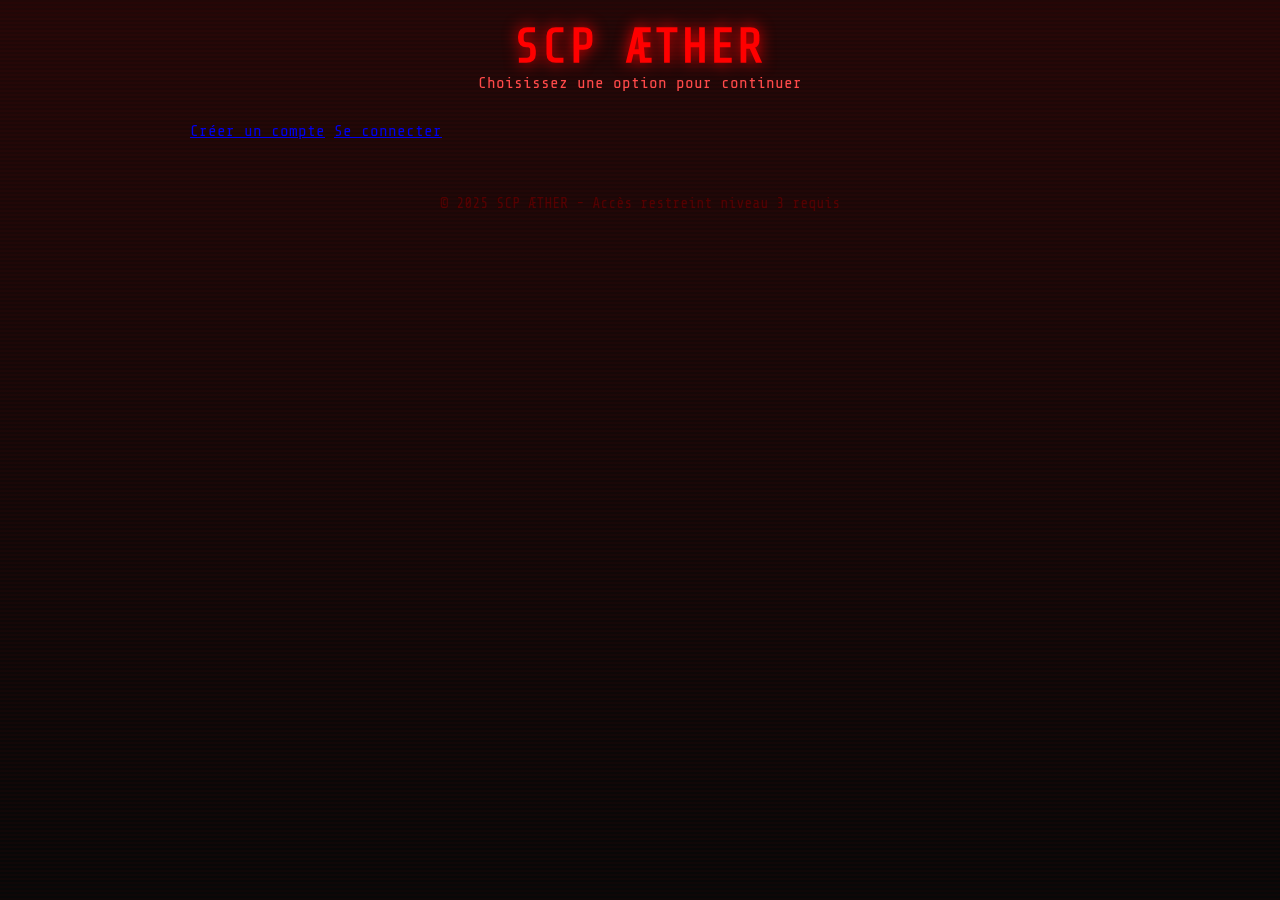
<file: index.html>
<!DOCTYPE html>
<html lang="fr">
<head>
  <meta charset="UTF-8" />
  <meta name="viewport" content="width=device-width, initial-scale=1" />
  <title>SCP ÆTHER - Accueil</title>
  <link rel="stylesheet" href="style.css" />
</head>
<body>
  <header>
    <h1>SCP ÆTHER</h1>
    <p class="subtitle">Choisissez une option pour continuer</p>
  </header>

  <main class="home-options">
    <a href="register.html" class="button">Créer un compte</a>
    <a href="login.html" class="button">Se connecter</a>
  </main>

  <footer>
    <p>&copy; 2025 SCP ÆTHER - Accès restreint niveau 3 requis</p>
  </footer>
</body>
</html>
</file>
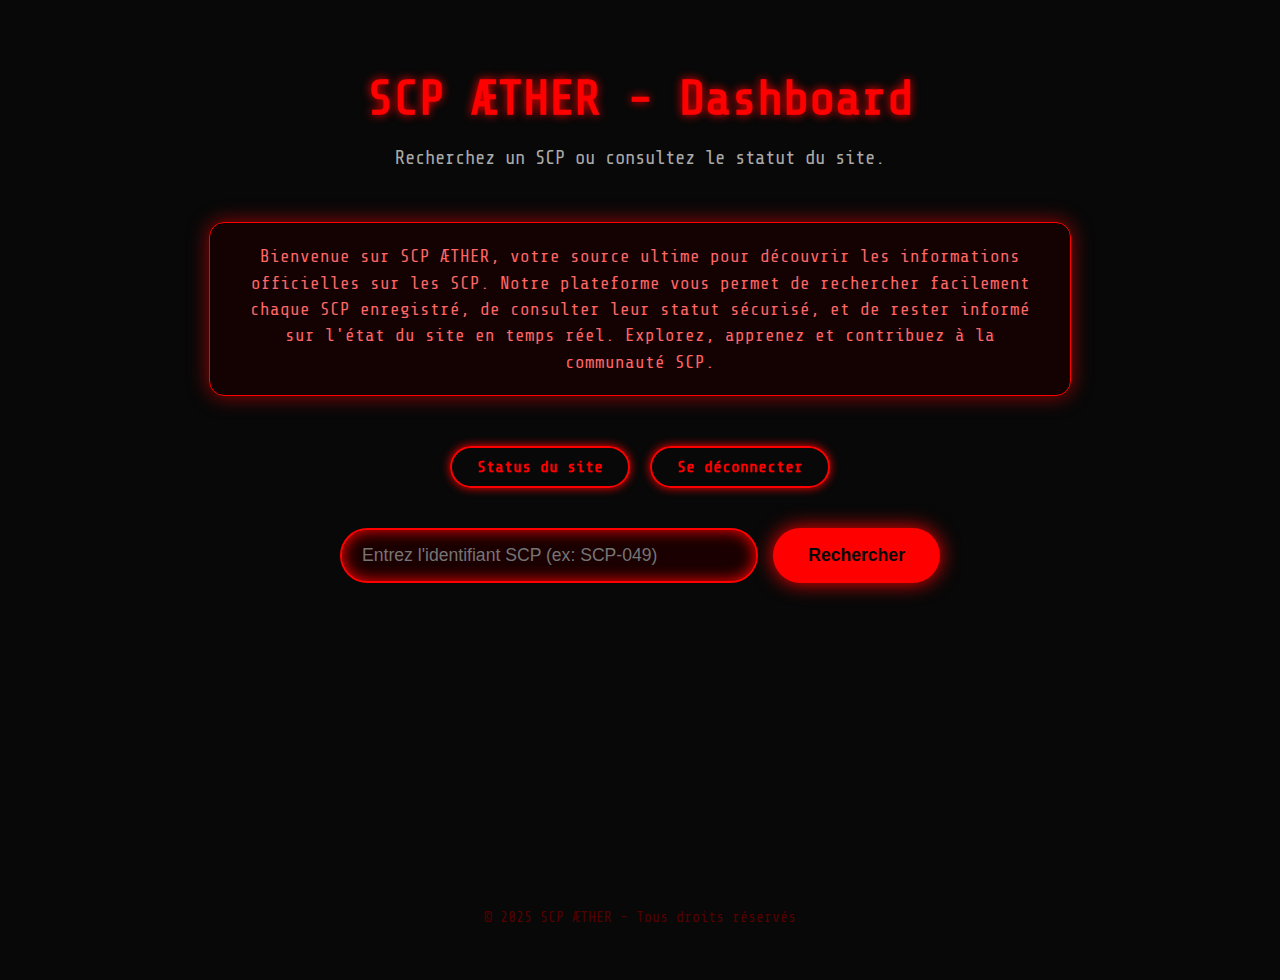
<file: dashboard.html>
<!DOCTYPE html>
<html lang="fr">
<head>
  <meta charset="UTF-8" />
  <meta name="viewport" content="width=device-width, initial-scale=1" />
  <title>Dashboard SCP ÆTHER</title>
  <link href="https://fonts.googleapis.com/css2?family=Share+Tech+Mono&display=swap" rel="stylesheet" />
  <style>
    /* Styles général */
    body {
      background-color: #080808;
      color: #ff0000;
      font-family: 'Share Tech Mono', monospace;
      margin: 0;
      min-height: 100vh;
      display: flex;
      flex-direction: column;
      align-items: center;
      padding: 40px 20px;
    }
    header {
      text-align: center;
      margin-bottom: 30px;
      user-select: none;
    }
    header h1 {
      font-size: 3em;
      text-shadow: 0 0 10px #ff0000;
      margin-bottom: 10px;
    }
    header p.subtitle {
      color: #aaa;
      font-size: 1.2em;
      margin-bottom: 20px;
      max-width: 700px;
      margin-left: auto;
      margin-right: auto;
      line-height: 1.4;
    }

    /* Description du site */
    .site-description {
      color: #ff6666;
      font-size: 1.1em;
      max-width: 800px;
      margin: 0 auto 50px auto;
      text-align: center;
      line-height: 1.5;
      border: 1px solid #ff0000;
      padding: 20px 30px;
      border-radius: 15px;
      box-shadow: 0 0 20px rgba(255, 0, 0, 0.6);
      background: rgba(26, 0, 0, 0.7);
      user-select: none;
    }

    /* Nav */
    nav {
      display: flex;
      gap: 20px;
      margin-bottom: 40px;
      user-select: none;
    }
    nav a {
      text-decoration: none;
      color: #ff0000;
      border: 2px solid #ff0000;
      padding: 10px 25px;
      border-radius: 30px;
      font-weight: 600;
      transition: all 0.3s ease;
      box-shadow: 0 0 10px #ff0000;
    }
    nav a:hover {
      background-color: #ff0000;
      color: #080808;
      box-shadow: 0 0 20px #ff4a4a;
    }

    /* Barre de recherche */
    .search-container {
      width: 100%;
      max-width: 600px;
      display: flex;
      gap: 15px;
      justify-content: center;
      margin-bottom: 60px;
    }
    #searchInput {
      flex: 1;
      padding: 15px 20px;
      font-size: 1.1em;
      border: 2px solid #ff0000;
      border-radius: 40px;
      background-color: #1a0000;
      color: #ff4a4a;
      box-shadow: 0 0 15px #ff0000 inset;
      outline: none;
      transition: border-color 0.3s ease;
    }
    #searchInput:focus {
      border-color: #ff4a4a;
      box-shadow: 0 0 20px #ff4a4a inset;
    }

    #searchBtn {
      background-color: #ff0000;
      border: none;
      color: #080808;
      padding: 15px 35px;
      font-size: 1.1em;
      font-weight: 700;
      border-radius: 40px;
      cursor: pointer;
      box-shadow: 0 0 20px #ff0000;
      transition: background-color 0.3s ease;
      user-select: none;
    }
    #searchBtn:hover {
      background-color: #cc0000;
      box-shadow: 0 0 30px #ff5555;
    }

    /* Footer */
    footer {
      margin-top: auto;
      padding: 15px 10px;
      font-size: 0.9em;
      color: #550000;
      user-select: none;
    }

  </style>
</head>
<body>

  <header>
    <h1>SCP ÆTHER - Dashboard</h1>
    <p class="subtitle">Recherchez un SCP ou consultez le statut du site.</p>
  </header>

  <section class="site-description">
    Bienvenue sur SCP ÆTHER, votre source ultime pour découvrir les informations officielles sur les SCP. Notre plateforme vous permet de rechercher facilement chaque SCP enregistré, de consulter leur statut sécurisé, et de rester informé sur l'état du site en temps réel. Explorez, apprenez et contribuez à la communauté SCP.
  </section>

  <nav>
    <a href="status.html" target="_blank" rel="noopener noreferrer">Status du site</a>
    <a href="#" id="logoutBtn">Se déconnecter</a>
  </nav>

  <div class="search-container">
    <input
      type="text"
      id="searchInput"
      placeholder="Entrez l'identifiant SCP (ex: SCP-049)"
      autocomplete="off"
      aria-label="Recherche SCP"
    />
    <button id="searchBtn" aria-label="Rechercher SCP">Rechercher</button>
  </div>

  <footer>
    © 2025 SCP ÆTHER - Tous droits réservés
  </footer>

  <script>
    // Déconnexion simulée
    document.getElementById('logoutBtn').addEventListener('click', () => {
      if (confirm('Voulez-vous vraiment vous déconnecter ?')) {
        alert('Déconnexion réussie.');
        window.location.href = 'index.html';
      }
    });

    // Recherche SCP
    document.getElementById('searchBtn').addEventListener('click', () => {
      const query = document.getElementById('searchInput').value.trim().toUpperCase();
      if (!query) {
        alert('Veuillez entrer un identifiant SCP à rechercher.');
        return;
      }
      window.open(`info.html?id=${encodeURIComponent(query)}`, '_blank');
    });

    // Recherche à la touche Enter aussi
    document.getElementById('searchInput').addEventListener('keydown', e => {
      if (e.key === 'Enter') {
        document.getElementById('searchBtn').click();
      }
    });
  </script>

</body>
</html>
</file>
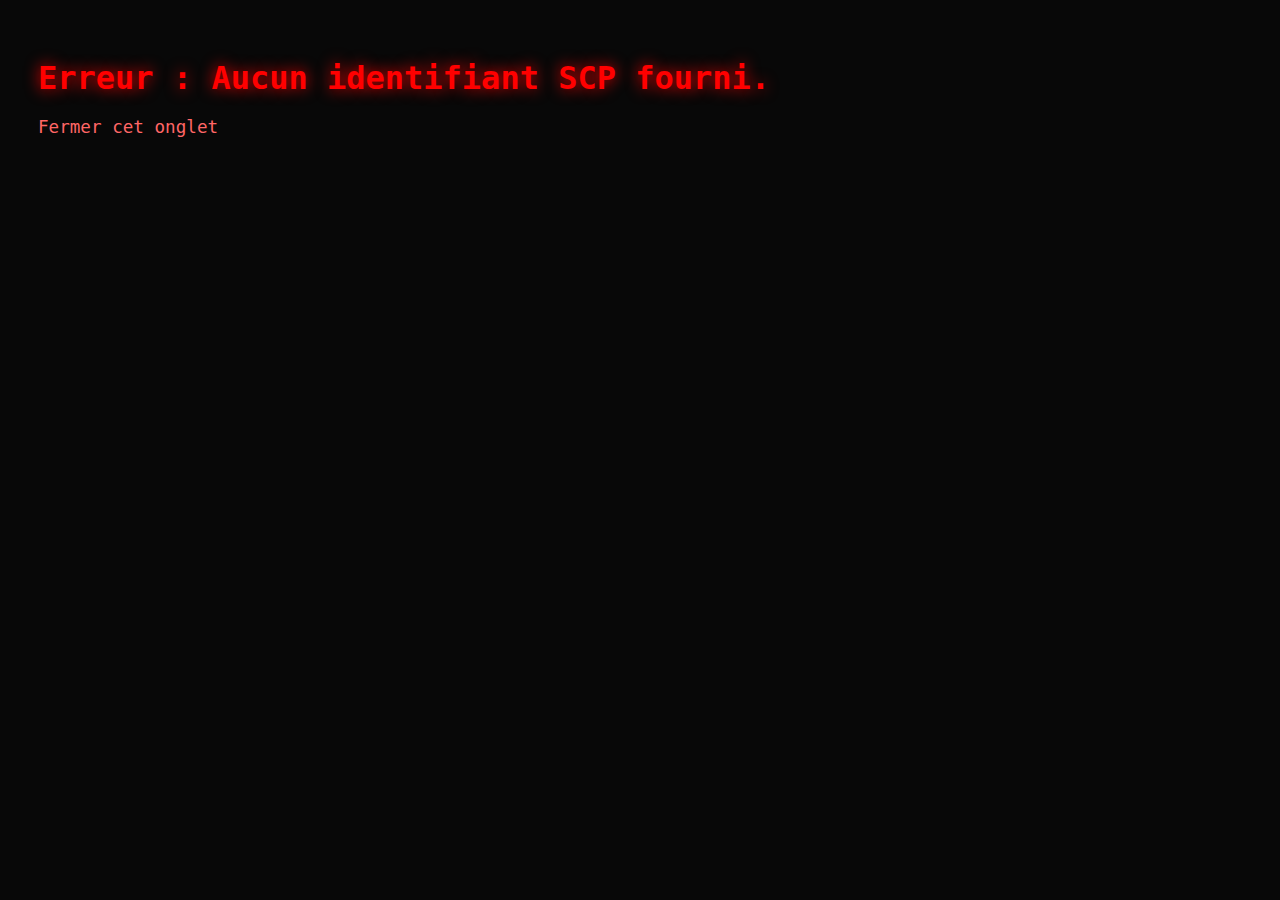
<file: info.html>
<!DOCTYPE html>
<html lang="fr">
<head>
  <meta charset="UTF-8" />
  <title>Informations SCP - SCP ÆTHER</title>
  <style>
    body {
      background: #080808;
      color: #ff0000;
      font-family: 'Share Tech Mono', monospace;
      padding: 30px;
    }
    h1 {
      text-shadow: 0 0 15px #ff0000;
      margin-bottom: 20px;
    }
    p {
      font-size: 1.1rem;
      margin: 15px 0;
    }
    strong {
      color: #ff4a4a;
    }
    a {
      color: #ff6666;
      text-decoration: none;
    }
    a:hover {
      text-decoration: underline;
    }
  </style>
</head>
<body>

  <h1 id="title">Chargement...</h1>
  <p id="desc"></p>
  <p id="details"></p>
  <p><a href="javascript:window.close()">Fermer cet onglet</a></p>

  <script>
    // Base de données SCP (à garder synchro avec dashboard)
    const scpData = [
      {
        id: 'SCP-049',
        name: 'Le Médecin Peste',
        description: 'Une entité humanoïde portant un masque de médecin de la peste du XVIIe siècle.',
        details: 'Il peut "guérir" les personnes en les transformant en morts-vivants.'
      },
      {
        id: 'SCP-173',
        name: 'La Statue',
        description: 'Une sculpture animée qui attaque dès qu’elle n’est plus observée.',
        details: 'Elle peut se déplacer à grande vitesse lorsqu\'elle n\'est pas dans le champ visuel.'
      },
      {
        id: 'SCP-682',
        name: 'Le Lézard Indestructible',
        description: 'Un reptile extrêmement hostile avec une régénération quasi instantanée.',
        details: 'Il manifeste une haine intense envers toute forme de vie et est quasiment impossible à neutraliser.'
      },
      {
        id: 'SCP-096',
        name: 'Le Timide',
        description: 'Une créature sensible à la vue de son visage.',
        details: 'Il traque toute personne qui voit son visage.'
      },
      {
        id: 'SCP-105',
        name: 'Iris',
        description: 'Une femme avec des capacités psychiques liées à la photographie.',
        details: 'Elle peut interagir à distance via des photos.'
      },
      {
        id: 'SCP-999',
        name: 'L\'Amour',
        description: 'Une masse gélatineuse orange qui induit le bonheur.',
        details: 'Considérée comme une anomalie bénéfique et amicale.'
      }
    ];

    // Récupérer l'ID dans l'URL
    const params = new URLSearchParams(window.location.search);
    const scpId = params.get('id') ? params.get('id').toUpperCase() : null;

    const titleEl = document.getElementById('title');
    const descEl = document.getElementById('desc');
    const detailsEl = document.getElementById('details');

    if (!scpId) {
      titleEl.textContent = 'Erreur : Aucun identifiant SCP fourni.';
      descEl.textContent = '';
      detailsEl.textContent = '';
    } else {
      // Chercher dans la base
      const scp = scpData.find(s => s.id === scpId);
      if (!scp) {
        titleEl.textContent = `Aucune anomalie trouvée pour "${scpId}".`;
        descEl.textContent = '';
        detailsEl.textContent = '';
      } else {
        titleEl.textContent = `${scp.id} - ${scp.name}`;
        descEl.innerHTML = `<strong>Description :</strong> ${scp.description}`;
        detailsEl.innerHTML = `<strong>Détails :</strong> ${scp.details}`;
      }
    }
  </script>

</body>
</html>
</file>
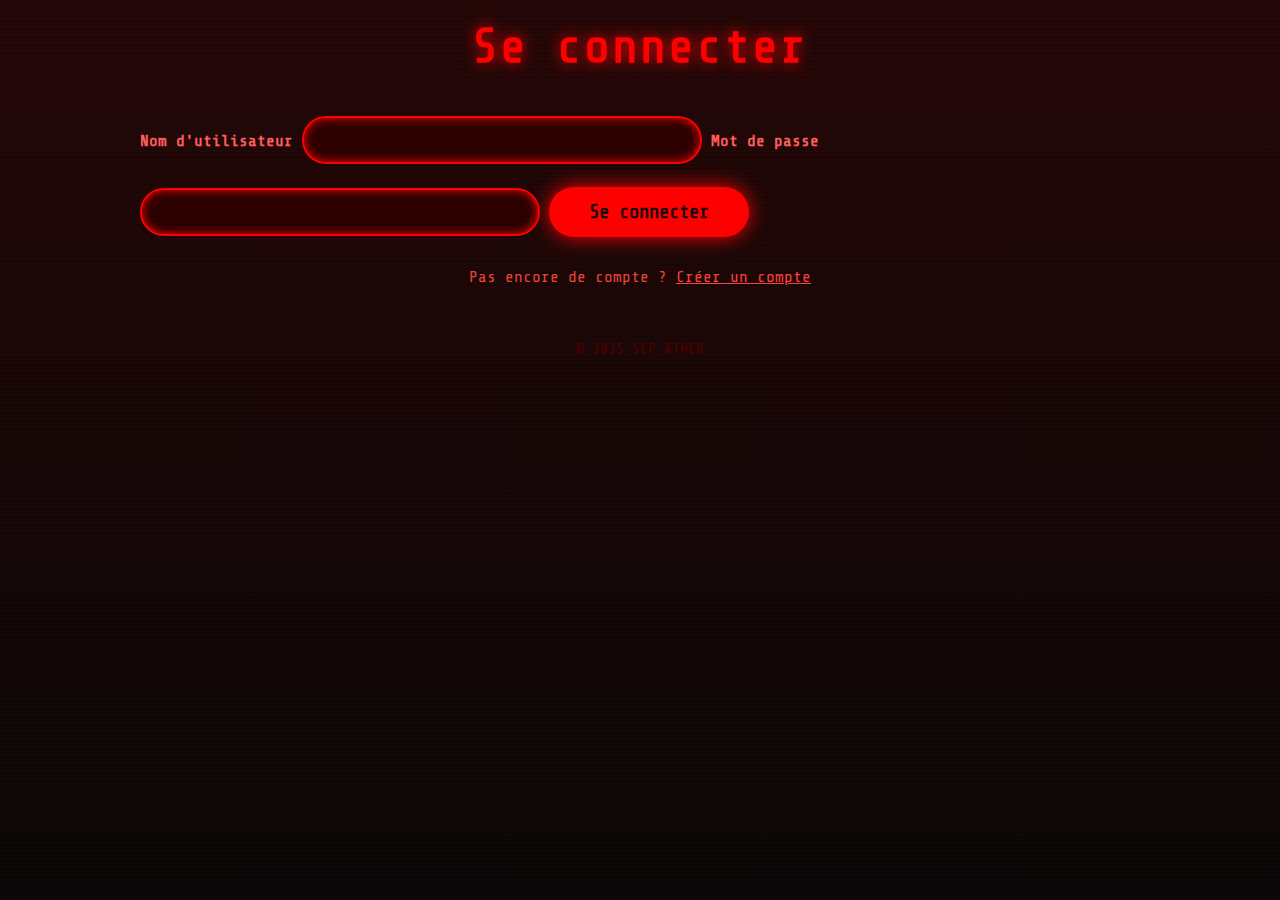
<file: login.html>
<!DOCTYPE html>
<html lang="fr" >
<head>
  <meta charset="UTF-8" />
  <title>Se connecter - SCP ÆTHER</title>
  <link rel="stylesheet" href="style.css" />
</head>
<body>
  <header>
    <h1>Se connecter</h1>
  </header>

  <form id="loginForm">
    <label for="username">Nom d'utilisateur</label>
    <input type="text" id="username" required />

    <label for="password">Mot de passe</label>
    <input type="password" id="password" required />

    <button type="submit" class="button">Se connecter</button>
  </form>

  <p style="text-align:center; margin-top: 20px; color: #e74c3c;">
    Pas encore de compte ? <a href="signup.html" style="color:#ff4545;">Créer un compte</a>
  </p>

  <footer>
    <p>&copy; 2025 SCP ÆTHER</p>
  </footer>

  <script>
    const loginForm = document.getElementById('loginForm');
    loginForm.addEventListener('submit', e => {
      e.preventDefault();
      const username = document.getElementById('username').value.trim();
      const password = document.getElementById('password').value.trim();

      const storedPassword = localStorage.getItem('user_' + username);

      if (!storedPassword) {
        alert("Utilisateur non trouvé.");
        return;
      }
      if (storedPassword !== password) {
        alert("Mot de passe incorrect.");
        return;
      }

      // Sauvegarde de l'utilisateur connecté
      localStorage.setItem('loggedUser', username);

      alert("Connexion réussie !");
      window.location.href = "dashboard.html";
    });
  </script>
</body>
</html>
</file>
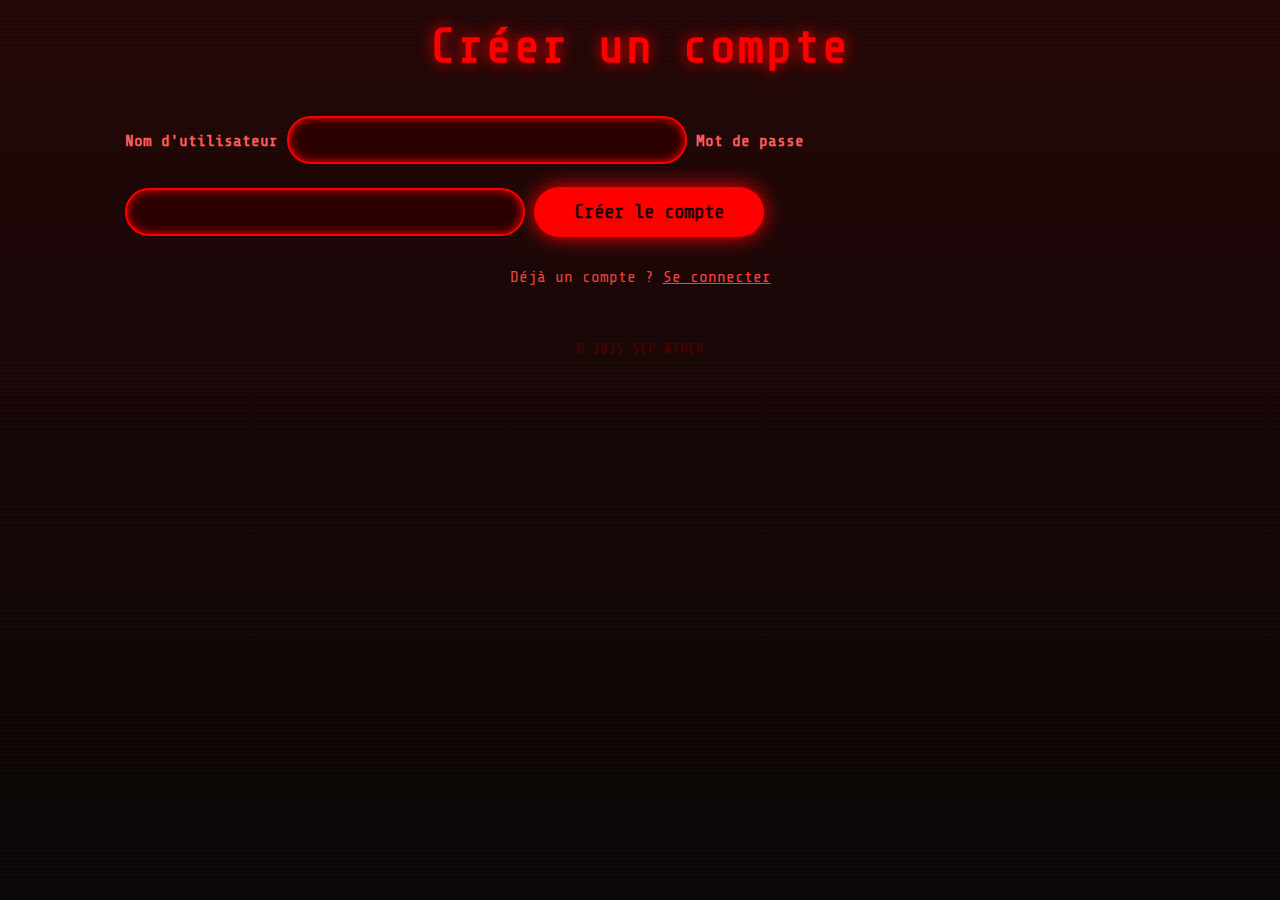
<file: signup.html>
<!DOCTYPE html>
<html lang="fr" >
<head>
  <meta charset="UTF-8" />
  <title>Créer un compte - SCP ÆTHER</title>
  <link rel="stylesheet" href="style.css" />
</head>
<body>
  <header>
    <h1>Créer un compte</h1>
  </header>

  <form id="signupForm">
    <label for="newUsername">Nom d'utilisateur</label>
    <input type="text" id="newUsername" required />

    <label for="newPassword">Mot de passe</label>
    <input type="password" id="newPassword" required />

    <button type="submit" class="button">Créer le compte</button>
  </form>

  <p style="text-align:center; margin-top: 20px; color: #e74c3c;">
    Déjà un compte ? <a href="login.html" style="color:#ff4545;">Se connecter</a>
  </p>

  <footer>
    <p>&copy; 2025 SCP ÆTHER</p>
  </footer>

  <script>
    const signupForm = document.getElementById('signupForm');

    signupForm.addEventListener('submit', e => {
      e.preventDefault();
      const username = document.getElementById('newUsername').value.trim();
      const password = document.getElementById('newPassword').value.trim();

      if(localStorage.getItem('user_' + username)) {
        alert("Ce nom d'utilisateur est déjà pris.");
        return;
      }

      localStorage.setItem('user_' + username, password);
      alert("Compte créé avec succès ! Vous pouvez maintenant vous connecter.");
      window.location.href = 'login.html';
    });
  </script>
</body>
</html>
</file>
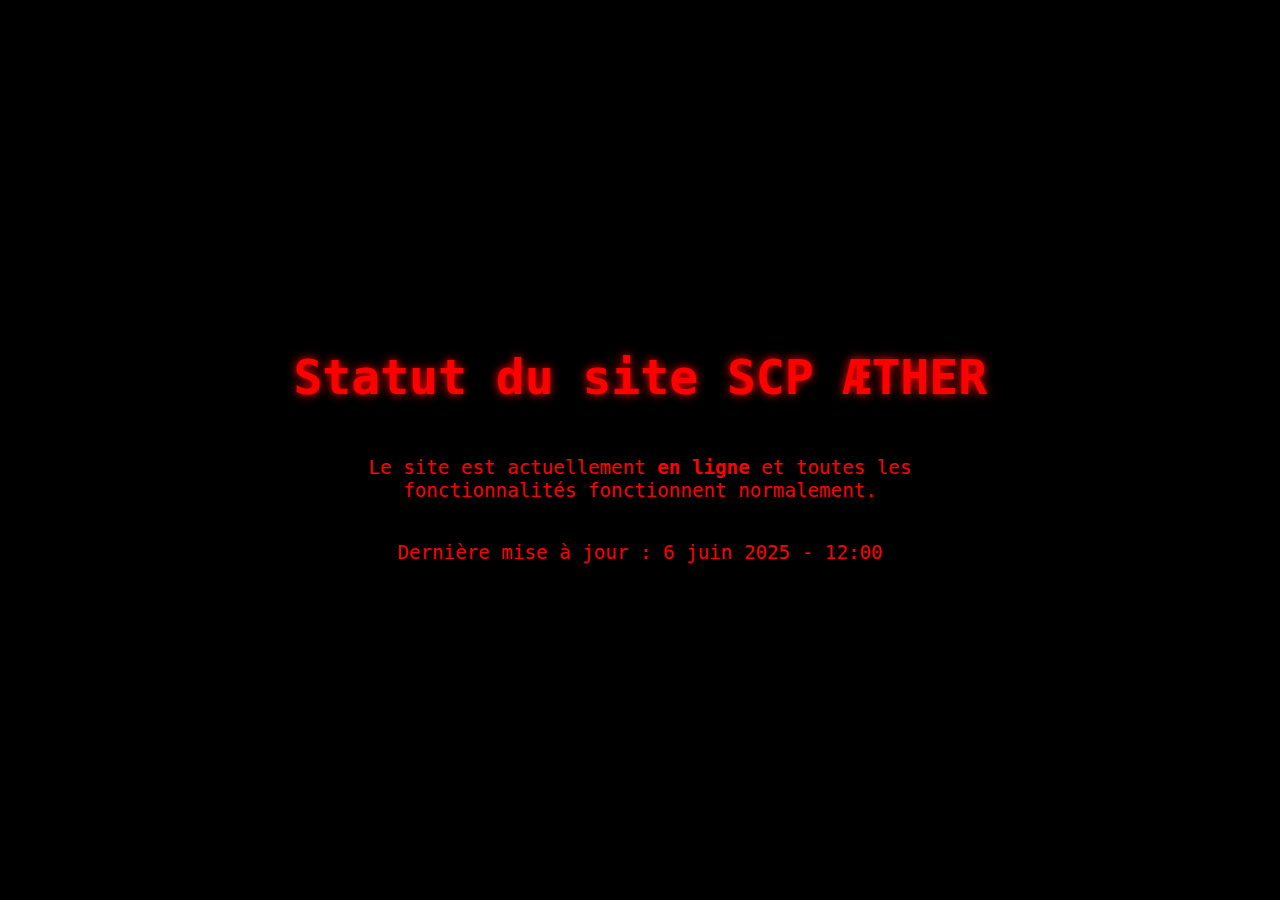
<file: status.html>
<!DOCTYPE html>
<html lang="fr">
<head>
  <meta charset="UTF-8" />
  <title>Status du site SCP ÆTHER</title>
  <style>
    body {
      background: #000;
      color: #ff0000;
      font-family: 'Share Tech Mono', monospace;
      display: flex;
      flex-direction: column;
      align-items: center;
      justify-content: center;
      height: 100vh;
      margin: 0;
    }
    h1 {
      font-size: 3em;
      text-shadow: 0 0 10px red;
    }
    p {
      font-size: 1.2em;
      max-width: 600px;
      text-align: center;
    }
  </style>
</head>
<body>
  <h1>Statut du site SCP ÆTHER</h1>
  <p>Le site est actuellement <strong>en ligne</strong> et toutes les fonctionnalités fonctionnent normalement.</p>
  <p>Dernière mise à jour : 6 juin 2025 - 12:00</p>
</body>
</html>
</file>
<file: style.css>
/* Import font tech */
@import url('https://fonts.googleapis.com/css2?family=Share+Tech+Mono&display=swap');

* {
  margin: 0;
  padding: 0;
  box-sizing: border-box;
  font-family: 'Share Tech Mono', monospace;
}

body {
  background-color: #080808;
  color: #ff4a4a;
  min-height: 100vh;
  display: flex;
  flex-direction: column;
  align-items: center;
  justify-content: flex-start;
  padding: 20px;
  overflow-x: hidden;
  position: relative;
}

/* Fond animé avec scan rouge */
body::before {
  content: "";
  position: fixed;
  top: 0; left: 0;
  width: 100%; height: 100%;
  background: linear-gradient(to bottom, rgba(255, 0, 0, 0.1) 0%, transparent 100%);
  animation: scan 4s linear infinite;
  z-index: 0;
}

@keyframes scan {
  0% {
    transform: translateY(-100%);
    opacity: 0.2;
  }
  50% {
    transform: translateY(100%);
    opacity: 0.6;
  }
  100% {
    transform: translateY(-100%);
    opacity: 0.2;
  }
}

/* Grille radar */
body::after {
  content: "";
  position: fixed;
  top: 0; left: 0;
  width: 100%; height: 100%;
  background: repeating-linear-gradient(
    0deg,
    rgba(255, 0, 0, 0.03),
    rgba(255, 0, 0, 0.03) 2px,
    transparent 2px,
    transparent 4px
  );
  pointer-events: none;
  z-index: 0;
}

/* Header */
header {
  text-align: center;
  padding-bottom: 30px;
  z-index: 1;
  position: relative;
}

h1 {
  color: #ff0000;
  font-size: 3em;
  letter-spacing: 2px;
  text-shadow: 0 0 15px #ff0000;
}

nav {
  margin-top: 15px;
  display: flex;
  justify-content: center;
  gap: 40px;
  font-size: 1.1em;
}

nav a {
  color: #ff4a4a;
  text-decoration: none;
  padding: 10px 25px;
  border: 2px solid #ff0000;
  border-radius: 50px;
  box-shadow: 0 0 15px #ff0000;
  transition: background-color 0.3s ease, color 0.3s ease, box-shadow 0.3s ease;
}

nav a:hover {
  background-color: #ff0000;
  color: #080808;
  box-shadow: 0 0 25px #ff5555;
}

/* Main container */
main {
  max-width: 900px;
  width: 100%;
  z-index: 1;
}

/* Section titre */
.welcome h2 {
  font-size: 2em;
  margin-bottom: 10px;
  color: #ff4a4a;
  text-align: center;
  text-shadow: 0 0 8px #ff0000;
}

.welcome p#welcomeMsg {
  color: #ff8888;
  text-align: center;
  margin-bottom: 30px;
}

/* Description section */
.about-section {
  background-color: #1a0000;
  padding: 20px 30px;
  border-radius: 15px;
  border: 2px solid #ff0000;
  box-shadow: 0 0 20px #ff0000;
  color: #ff9999;
  font-size: 1.1em;
  line-height: 1.5;
  margin-bottom: 40px;
}

/* SCP Image */
.scp-image {
  display: block;
  margin: 20px auto 40px;
  max-width: 350px;
  border-radius: 20px;
  box-shadow: 0 0 20px crimson;
  border: 2px solid #ff0000;
}

/* Search Section */
.search-section {
  background-color: #1a0000;
  padding: 25px 30px;
  border-radius: 15px;
  border: 2px solid #ff0000;
  box-shadow: 0 0 20px #ff0000;
  margin-bottom: 50px;
  text-align: center;
}

/* Search heading */
.search-section h2 {
  color: #ff4a4a;
  font-size: 1.8em;
  margin-bottom: 20px;
  text-shadow: 0 0 8px #ff0000;
}

/* Formulaire de recherche */
#searchForm {
  display: flex;
  justify-content: center;
  gap: 15px;
  flex-wrap: wrap;
  margin-bottom: 25px;
}

/* Input de recherche */
#searchInput {
  width: 300px;
  padding: 14px 20px;
  font-size: 1.1em;
  border: 2px solid #ff0000;
  border-radius: 40px;
  background-color: rgba(26, 0, 0, 0.85);
  color: #ff9999;
  box-shadow: inset 0 0 10px #ff0000;
  outline: none;
  transition: border-color 0.3s ease, box-shadow 0.3s ease;
}

#searchInput:focus {
  border-color: #ff4a4a;
  box-shadow: 0 0 20px #ff4a4a, inset 0 0 20px #ff4a4a;
  background-color: rgba(30, 0, 0, 1);
  color: #ffb3b3;
}

/* Bouton rechercher */
#searchForm button {
  padding: 14px 40px;
  font-size: 1.15em;
  border: none;
  border-radius: 40px;
  background-color: #ff0000;
  color: #080808;
  cursor: pointer;
  font-weight: 700;
  box-shadow: 0 0 20px #ff0000;
  transition: background-color 0.3s ease, box-shadow 0.3s ease;
}

#searchForm button:hover {
  background-color: #cc0000;
  box-shadow: 0 0 30px #ff5555;
}

/* Liste résultats */
#resultsList {
  list-style-type: none;
  max-height: 400px;
  overflow-y: auto;
  padding: 0 10px;
}

#resultsList li {
  background-color: #220000;
  border: 1px solid #ff0000;
  border-radius: 15px;
  margin-bottom: 18px;
  padding: 18px 20px;
  box-shadow: 0 0 15px #ff0000 inset;
  color: #ffcccc;
  text-align: left;
  line-height: 1.5;
  cursor: default;
}

#resultsList li strong {
  font-size: 1.25em;
  color: #ff0000;
  text-shadow: 0 0 10px #ff0000;
}

/* Footer */
footer {
  text-align: center;
  color: #440000;
  font-size: 0.9em;
  padding: 15px 10px;
  margin-top: 40px;
  user-select: none;
}

/* Boutons du login / inscription (inputs) */
input[type="text"],
input[type="email"],
input[type="password"],
textarea {
  width: 100%;
  max-width: 400px;
  padding: 12px 20px;
  margin: 12px 0;
  border: 2px solid #ff0000;
  border-radius: 30px;
  background-color: rgba(26, 0, 0, 0.8);
  color: #ff6666;
  font-size: 1.1em;
  box-shadow: inset 0 0 10px #ff0000;
  transition: border-color 0.3s ease, box-shadow 0.3s ease;
  outline: none;
}

input[type="text"]:focus,
input[type="email"]:focus,
input[type="password"]:focus,
textarea:focus {
  border-color: #ff4a4a;
  box-shadow: 0 0 15px #ff4a4a, inset 0 0 15px #ff4a4a;
  background-color: rgba(30, 0, 0, 0.95);
  color: #ffaaaa;
}

/* Boutons login et inscrire */
button, 
input[type="submit"] {
  background-color: #ff0000;
  color: #080808;
  border: none;
  padding: 14px 40px;
  font-size: 1.2em;
  border-radius: 40px;
  cursor: pointer;
  font-weight: 700;
  box-shadow: 0 0 20px #ff0000;
  transition: background-color 0.3s ease, box-shadow 0.3s ease;
  user-select: none;
}

button:hover,
input[type="submit"]:hover {
  background-color: #cc0000;
  box-shadow: 0 0 30px #ff5555;
}

/* Form containers */
.form-container {
  display: flex;
  flex-direction: column;
  align-items: center;
  gap: 12px;
  margin: 20px 0;
}

/* Labels */
label {
  color: #ff6666;
  font-weight: 600;
  font-size: 1em;
  user-select: none;
  font-family: 'Share Tech Mono', monospace;
}
</file>
